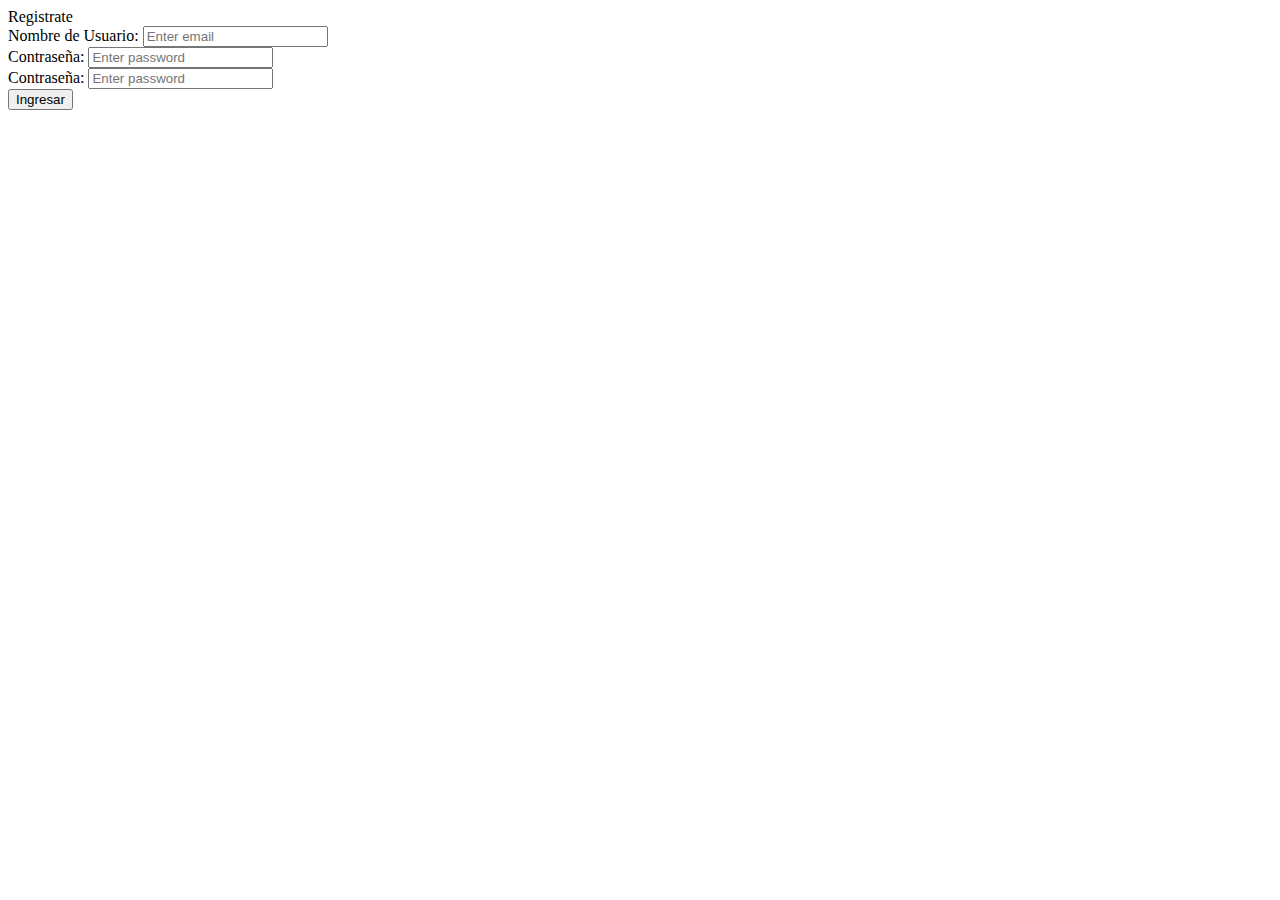
<file: explorer/src/main/resources/templates/Usuario-registro.html>
<!DOCTYPE html>
<!--
To change this license header, choose License Headers in Project Properties.
To change this template file, choose Tools | Templates
and open the template in the editor.
-->
<html xmlns:th="http://www.thymeleaf.org">
    <head>
        <title>Registrate</title>
        <meta charset="UTF-8">
        <meta name="viewport" content="width=device-width, initial-scale=1.0">
        <link href="https://cdn.jsdelivr.net/npm/bootstrap@5.1.3/dist/css/bootstrap.min.css" rel="stylesheet" integrity="sha384-1BmE4kWBq78iYhFldvKuhfTAU6auU8tT94WrHftjDbrCEXSU1oBoqyl2QvZ6jIW3" crossorigin="anonymous">

    </head>
    <body>
       <div>Registrate</div>
        <form th:action="@{/Usuario/registro}" method="POST">
  <div class="mb-3 mt-3">
    <label for="username" class="form-label">Nombre de Usuario:</label>
    <input type="text" class="form-control" id="email" placeholder="Enter email" name="username">
  </div>
  <div class="mb-3">
    <label for="pwd" class="form-label">Contraseña:</label>
    <input type="password" class="form-control" id="pwd" th:value="${password}" placeholder="Enter password" name="password">
  </div>
            <div class="mb-3">
    <label for="pwd" class="form-label">Contraseña:</label>
    <input type="password" class="form-control" id="pwd" th:value="${password2}" placeholder="Enter password" name="password2">
  </div>
  <div class="form-check mb-3">
    
  </div>
  <button type="submit" class="btn btn-primary">Ingresar</button>
</form>
    </body>
</html>
</file>
